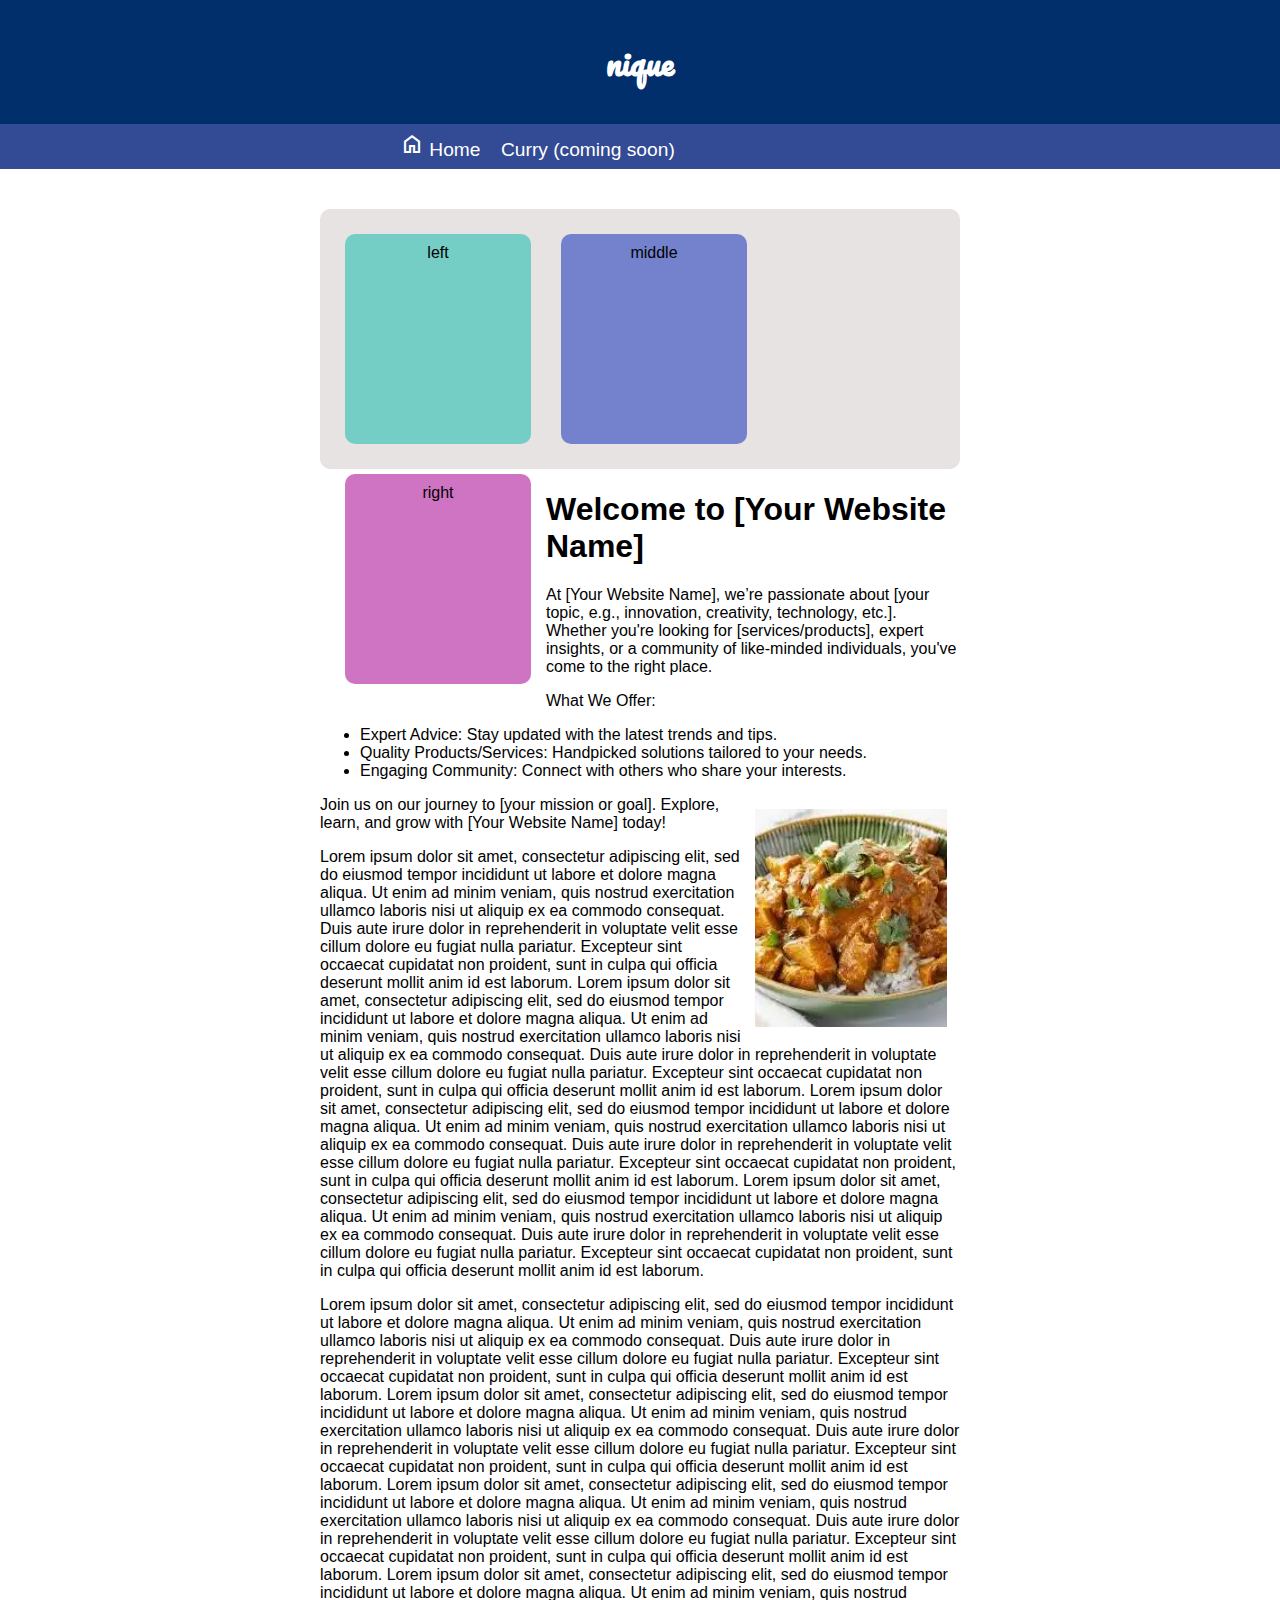
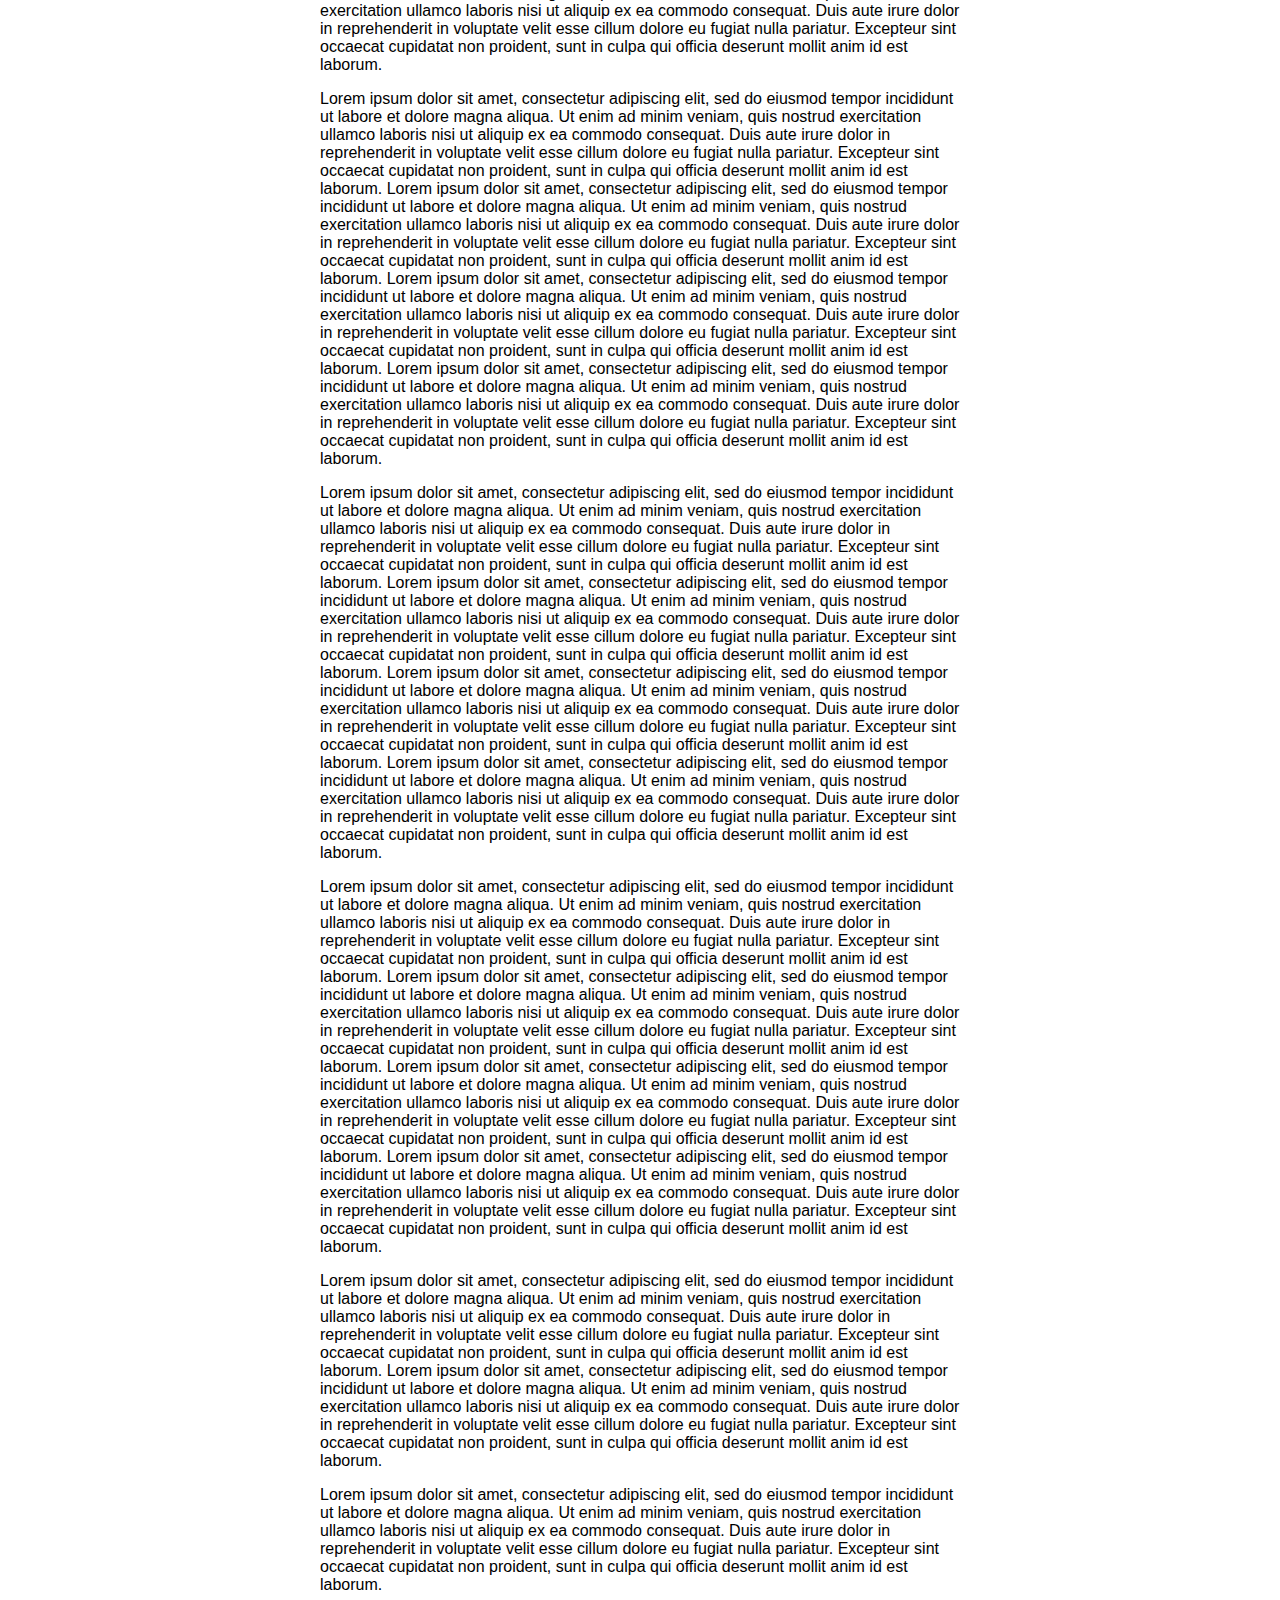
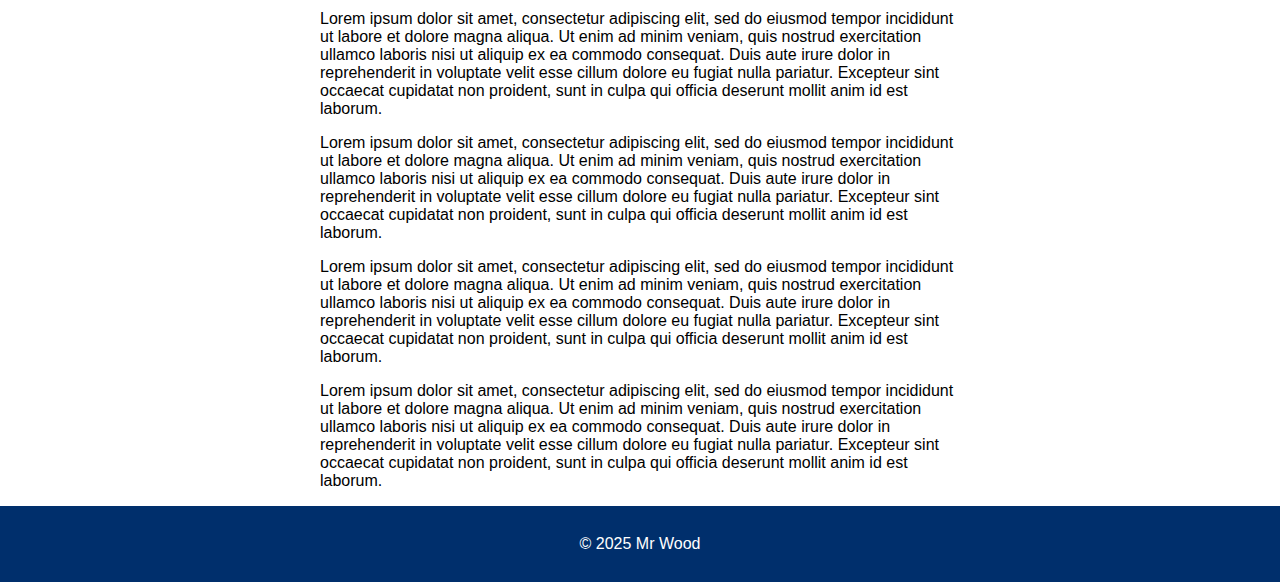
<file: index.html>
<html>
    <head>
        <title>Home</title>
        <link rel="stylesheet" href="style.css" type="text/css"/>
        <link rel="preconnect" href="https://fonts.googleapis.com">
        <link rel="preconnect" href="https://fonts.gstatic.com" crossorigin>
        <link href="https://fonts.googleapis.com/css2?family=Pacifico&display=swap" rel="stylesheet">
        <link rel="stylesheet" href="https://fonts.googleapis.com/css2?family=Material+Symbols+Outlined:opsz,wght,FILL,GRAD@24,400,0,0&icon_names=home" />    </head>
    <body>
        <header>
            <h1>nique</h1>
        </header>

        <nav>
            <div class="centered-menu">
                <ul class="menu">
                    <li><a class="button" href="index.html"><span class="material-symbols-outlined">home</span> Home</a></li>
                    <li><a class="button" href="curry.html">Curry (coming soon)</a></li>
                    
                </ul>
            </div>
        </nav>

        <section>

            <div class="container">
                <div class="column-left">
                    left
                </div>

                <div class="column-middle">
                    middle
                </div>
                    
                <div class="column-right">
                    right
                </div>
            </div>

            <h1>Welcome to [Your Website Name]</h1>

            <p>At [Your Website Name], we’re passionate about [your topic, e.g., innovation, creativity, technology, etc.]. Whether you're looking for [services/products], expert insights, or a community of like-minded individuals, you've come to the right place.</p>
                
            <p>What We Offer: <br>
            <ul>
                <li>Expert Advice: Stay updated with the latest trends and tips.</li>
                <li>Quality Products/Services: Handpicked solutions tailored to your needs.</li>
                <li>Engaging Community: Connect with others who share your interests.</li>
            </ul>
            </p>
             <img class="left-image" src="curry.jpg"/>
             <p>Join us on our journey to [your mission or goal]. Explore, learn, and grow with [Your Website Name] today!</p> 
             <p>Lorem ipsum dolor sit amet, consectetur adipiscing elit, sed do eiusmod tempor incididunt ut labore et dolore magna aliqua. Ut enim ad minim veniam, quis nostrud exercitation ullamco laboris nisi ut aliquip ex ea commodo consequat. Duis aute irure dolor in reprehenderit in voluptate velit esse cillum dolore eu fugiat nulla pariatur. Excepteur sint occaecat cupidatat non proident, sunt in culpa qui officia deserunt mollit anim id est laborum. Lorem ipsum dolor sit amet, consectetur adipiscing elit, sed do eiusmod tempor incididunt ut labore et dolore magna aliqua. Ut enim ad minim veniam, quis nostrud exercitation ullamco laboris nisi ut aliquip ex ea commodo consequat. Duis aute irure dolor in reprehenderit in voluptate velit esse cillum dolore eu fugiat nulla pariatur. Excepteur sint occaecat cupidatat non proident, sunt in culpa qui officia deserunt mollit anim id est laborum. Lorem ipsum dolor sit amet, consectetur adipiscing elit, sed do eiusmod tempor incididunt ut labore et dolore magna aliqua. Ut enim ad minim veniam, quis nostrud exercitation ullamco laboris nisi ut aliquip ex ea commodo consequat. Duis aute irure dolor in reprehenderit in voluptate velit esse cillum dolore eu fugiat nulla pariatur. Excepteur sint occaecat cupidatat non proident, sunt in culpa qui officia deserunt mollit anim id est laborum. Lorem ipsum dolor sit amet, consectetur adipiscing elit, sed do eiusmod tempor incididunt ut labore et dolore magna aliqua. Ut enim ad minim veniam, quis nostrud exercitation ullamco laboris nisi ut aliquip ex ea commodo consequat. Duis aute irure dolor in reprehenderit in voluptate velit esse cillum dolore eu fugiat nulla pariatur. Excepteur sint occaecat cupidatat non proident, sunt in culpa qui officia deserunt mollit anim id est laborum.</p>
             <p>Lorem ipsum dolor sit amet, consectetur adipiscing elit, sed do eiusmod tempor incididunt ut labore et dolore magna aliqua. Ut enim ad minim veniam, quis nostrud exercitation ullamco laboris nisi ut aliquip ex ea commodo consequat. Duis aute irure dolor in reprehenderit in voluptate velit esse cillum dolore eu fugiat nulla pariatur. Excepteur sint occaecat cupidatat non proident, sunt in culpa qui officia deserunt mollit anim id est laborum. Lorem ipsum dolor sit amet, consectetur adipiscing elit, sed do eiusmod tempor incididunt ut labore et dolore magna aliqua. Ut enim ad minim veniam, quis nostrud exercitation ullamco laboris nisi ut aliquip ex ea commodo consequat. Duis aute irure dolor in reprehenderit in voluptate velit esse cillum dolore eu fugiat nulla pariatur. Excepteur sint occaecat cupidatat non proident, sunt in culpa qui officia deserunt mollit anim id est laborum. Lorem ipsum dolor sit amet, consectetur adipiscing elit, sed do eiusmod tempor incididunt ut labore et dolore magna aliqua. Ut enim ad minim veniam, quis nostrud exercitation ullamco laboris nisi ut aliquip ex ea commodo consequat. Duis aute irure dolor in reprehenderit in voluptate velit esse cillum dolore eu fugiat nulla pariatur. Excepteur sint occaecat cupidatat non proident, sunt in culpa qui officia deserunt mollit anim id est laborum. Lorem ipsum dolor sit amet, consectetur adipiscing elit, sed do eiusmod tempor incididunt ut labore et dolore magna aliqua. Ut enim ad minim veniam, quis nostrud exercitation ullamco laboris nisi ut aliquip ex ea commodo consequat. Duis aute irure dolor in reprehenderit in voluptate velit esse cillum dolore eu fugiat nulla pariatur. Excepteur sint occaecat cupidatat non proident, sunt in culpa qui officia deserunt mollit anim id est laborum.</p>
             <p>Lorem ipsum dolor sit amet, consectetur adipiscing elit, sed do eiusmod tempor incididunt ut labore et dolore magna aliqua. Ut enim ad minim veniam, quis nostrud exercitation ullamco laboris nisi ut aliquip ex ea commodo consequat. Duis aute irure dolor in reprehenderit in voluptate velit esse cillum dolore eu fugiat nulla pariatur. Excepteur sint occaecat cupidatat non proident, sunt in culpa qui officia deserunt mollit anim id est laborum. Lorem ipsum dolor sit amet, consectetur adipiscing elit, sed do eiusmod tempor incididunt ut labore et dolore magna aliqua. Ut enim ad minim veniam, quis nostrud exercitation ullamco laboris nisi ut aliquip ex ea commodo consequat. Duis aute irure dolor in reprehenderit in voluptate velit esse cillum dolore eu fugiat nulla pariatur. Excepteur sint occaecat cupidatat non proident, sunt in culpa qui officia deserunt mollit anim id est laborum. Lorem ipsum dolor sit amet, consectetur adipiscing elit, sed do eiusmod tempor incididunt ut labore et dolore magna aliqua. Ut enim ad minim veniam, quis nostrud exercitation ullamco laboris nisi ut aliquip ex ea commodo consequat. Duis aute irure dolor in reprehenderit in voluptate velit esse cillum dolore eu fugiat nulla pariatur. Excepteur sint occaecat cupidatat non proident, sunt in culpa qui officia deserunt mollit anim id est laborum. Lorem ipsum dolor sit amet, consectetur adipiscing elit, sed do eiusmod tempor incididunt ut labore et dolore magna aliqua. Ut enim ad minim veniam, quis nostrud exercitation ullamco laboris nisi ut aliquip ex ea commodo consequat. Duis aute irure dolor in reprehenderit in voluptate velit esse cillum dolore eu fugiat nulla pariatur. Excepteur sint occaecat cupidatat non proident, sunt in culpa qui officia deserunt mollit anim id est laborum.</p>
             <p>Lorem ipsum dolor sit amet, consectetur adipiscing elit, sed do eiusmod tempor incididunt ut labore et dolore magna aliqua. Ut enim ad minim veniam, quis nostrud exercitation ullamco laboris nisi ut aliquip ex ea commodo consequat. Duis aute irure dolor in reprehenderit in voluptate velit esse cillum dolore eu fugiat nulla pariatur. Excepteur sint occaecat cupidatat non proident, sunt in culpa qui officia deserunt mollit anim id est laborum. Lorem ipsum dolor sit amet, consectetur adipiscing elit, sed do eiusmod tempor incididunt ut labore et dolore magna aliqua. Ut enim ad minim veniam, quis nostrud exercitation ullamco laboris nisi ut aliquip ex ea commodo consequat. Duis aute irure dolor in reprehenderit in voluptate velit esse cillum dolore eu fugiat nulla pariatur. Excepteur sint occaecat cupidatat non proident, sunt in culpa qui officia deserunt mollit anim id est laborum. Lorem ipsum dolor sit amet, consectetur adipiscing elit, sed do eiusmod tempor incididunt ut labore et dolore magna aliqua. Ut enim ad minim veniam, quis nostrud exercitation ullamco laboris nisi ut aliquip ex ea commodo consequat. Duis aute irure dolor in reprehenderit in voluptate velit esse cillum dolore eu fugiat nulla pariatur. Excepteur sint occaecat cupidatat non proident, sunt in culpa qui officia deserunt mollit anim id est laborum. Lorem ipsum dolor sit amet, consectetur adipiscing elit, sed do eiusmod tempor incididunt ut labore et dolore magna aliqua. Ut enim ad minim veniam, quis nostrud exercitation ullamco laboris nisi ut aliquip ex ea commodo consequat. Duis aute irure dolor in reprehenderit in voluptate velit esse cillum dolore eu fugiat nulla pariatur. Excepteur sint occaecat cupidatat non proident, sunt in culpa qui officia deserunt mollit anim id est laborum.</p>
             <p>Lorem ipsum dolor sit amet, consectetur adipiscing elit, sed do eiusmod tempor incididunt ut labore et dolore magna aliqua. Ut enim ad minim veniam, quis nostrud exercitation ullamco laboris nisi ut aliquip ex ea commodo consequat. Duis aute irure dolor in reprehenderit in voluptate velit esse cillum dolore eu fugiat nulla pariatur. Excepteur sint occaecat cupidatat non proident, sunt in culpa qui officia deserunt mollit anim id est laborum. Lorem ipsum dolor sit amet, consectetur adipiscing elit, sed do eiusmod tempor incididunt ut labore et dolore magna aliqua. Ut enim ad minim veniam, quis nostrud exercitation ullamco laboris nisi ut aliquip ex ea commodo consequat. Duis aute irure dolor in reprehenderit in voluptate velit esse cillum dolore eu fugiat nulla pariatur. Excepteur sint occaecat cupidatat non proident, sunt in culpa qui officia deserunt mollit anim id est laborum. Lorem ipsum dolor sit amet, consectetur adipiscing elit, sed do eiusmod tempor incididunt ut labore et dolore magna aliqua. Ut enim ad minim veniam, quis nostrud exercitation ullamco laboris nisi ut aliquip ex ea commodo consequat. Duis aute irure dolor in reprehenderit in voluptate velit esse cillum dolore eu fugiat nulla pariatur. Excepteur sint occaecat cupidatat non proident, sunt in culpa qui officia deserunt mollit anim id est laborum. Lorem ipsum dolor sit amet, consectetur adipiscing elit, sed do eiusmod tempor incididunt ut labore et dolore magna aliqua. Ut enim ad minim veniam, quis nostrud exercitation ullamco laboris nisi ut aliquip ex ea commodo consequat. Duis aute irure dolor in reprehenderit in voluptate velit esse cillum dolore eu fugiat nulla pariatur. Excepteur sint occaecat cupidatat non proident, sunt in culpa qui officia deserunt mollit anim id est laborum.</p>
             <p>Lorem ipsum dolor sit amet, consectetur adipiscing elit, sed do eiusmod tempor incididunt ut labore et dolore magna aliqua. Ut enim ad minim veniam, quis nostrud exercitation ullamco laboris nisi ut aliquip ex ea commodo consequat. Duis aute irure dolor in reprehenderit in voluptate velit esse cillum dolore eu fugiat nulla pariatur. Excepteur sint occaecat cupidatat non proident, sunt in culpa qui officia deserunt mollit anim id est laborum. Lorem ipsum dolor sit amet, consectetur adipiscing elit, sed do eiusmod tempor incididunt ut labore et dolore magna aliqua. Ut enim ad minim veniam, quis nostrud exercitation ullamco laboris nisi ut aliquip ex ea commodo consequat. Duis aute irure dolor in reprehenderit in voluptate velit esse cillum dolore eu fugiat nulla pariatur. Excepteur sint occaecat cupidatat non proident, sunt in culpa qui officia deserunt mollit anim id est laborum.</p>
             <p>Lorem ipsum dolor sit amet, consectetur adipiscing elit, sed do eiusmod tempor incididunt ut labore et dolore magna aliqua. Ut enim ad minim veniam, quis nostrud exercitation ullamco laboris nisi ut aliquip ex ea commodo consequat. Duis aute irure dolor in reprehenderit in voluptate velit esse cillum dolore eu fugiat nulla pariatur. Excepteur sint occaecat cupidatat non proident, sunt in culpa qui officia deserunt mollit anim id est laborum.</p>
             <p>Lorem ipsum dolor sit amet, consectetur adipiscing elit, sed do eiusmod tempor incididunt ut labore et dolore magna aliqua. Ut enim ad minim veniam, quis nostrud exercitation ullamco laboris nisi ut aliquip ex ea commodo consequat. Duis aute irure dolor in reprehenderit in voluptate velit esse cillum dolore eu fugiat nulla pariatur. Excepteur sint occaecat cupidatat non proident, sunt in culpa qui officia deserunt mollit anim id est laborum.</p>
             <p>Lorem ipsum dolor sit amet, consectetur adipiscing elit, sed do eiusmod tempor incididunt ut labore et dolore magna aliqua. Ut enim ad minim veniam, quis nostrud exercitation ullamco laboris nisi ut aliquip ex ea commodo consequat. Duis aute irure dolor in reprehenderit in voluptate velit esse cillum dolore eu fugiat nulla pariatur. Excepteur sint occaecat cupidatat non proident, sunt in culpa qui officia deserunt mollit anim id est laborum.</p>
             <p>Lorem ipsum dolor sit amet, consectetur adipiscing elit, sed do eiusmod tempor incididunt ut labore et dolore magna aliqua. Ut enim ad minim veniam, quis nostrud exercitation ullamco laboris nisi ut aliquip ex ea commodo consequat. Duis aute irure dolor in reprehenderit in voluptate velit esse cillum dolore eu fugiat nulla pariatur. Excepteur sint occaecat cupidatat non proident, sunt in culpa qui officia deserunt mollit anim id est laborum.</p>
             <p>Lorem ipsum dolor sit amet, consectetur adipiscing elit, sed do eiusmod tempor incididunt ut labore et dolore magna aliqua. Ut enim ad minim veniam, quis nostrud exercitation ullamco laboris nisi ut aliquip ex ea commodo consequat. Duis aute irure dolor in reprehenderit in voluptate velit esse cillum dolore eu fugiat nulla pariatur. Excepteur sint occaecat cupidatat non proident, sunt in culpa qui officia deserunt mollit anim id est laborum.</p>

        </section>

        <footer>
            <p>&copy; 2025 Mr Wood</p>
        </footer>
    </body>
</html>
</file>
<file: style.css>
.pacifico-regular {
    font-family: "Pacifico", serif;
    font-weight: 400;
    font-style: normal;
  }

body{
    margin: 0;
    font-family: Arial;
}

header{
    background-color: rgb(0, 47, 108);
    color: white;
    padding: 1%;
    text-align: center;
    font-family: 'Pacifico';
}

nav{
    width: 100%;
    position: sticky;
    top: 0;
    overflow: hidden;
    background-color: rgb(51, 74, 148);
}

.centered-menu{
    margin-left: 30%;
    margin-right: 30%;
}

.menu{
    margin: 0;
    padding: 8px;
    background-color: rgb(51, 74, 148);
}

.menu li{
    display: inline;
}

.button{
    font-size: 120%;
    font-style: none;
    color: white;
    padding: 8px;
    text-decoration: none;
}

.button:link{
    background-color: rgb(51, 74, 148);
    color: white;
}

.button:hover{
    background-color: rgb(120, 110, 212);
}

section{
    width: 50%;
    margin: 0 auto;
    min-height: 500px;
}

.left-image{
    width: 30%;
    float: right;
    padding: 2%;
}

footer{
    background-color: rgb(0, 47, 108);
    color: white;
    padding: 1%;
    text-align: center;
}

.container{
    background-color: rgb(232, 227, 227);
    border-radius: 10px;
    margin-top: 40px;
    padding: 10px;
    height: 240px;
}

.column-left{
    width: 30%;
    background-color:rgb(116, 206, 197);
    height: 200px;
    padding-top: 10px;
    text-align: center;
    float: left;
    margin: 15px;
    border-radius: 10px;
}

.column-middle{
    width: 30%;
    background-color:rgb(116, 130, 206);
    height: 200px;
    padding-top: 10px;
    text-align: center;
    float: left;
    margin: 15px;
    border-radius: 10px;
}

.column-right{
    width: 30%;
    background-color:rgb(206, 116, 194);
    height: 200px;
    padding-top: 10px;
    text-align: center;
    float: left;
    margin: 15px;
    border-radius: 10px;
}
</file>
